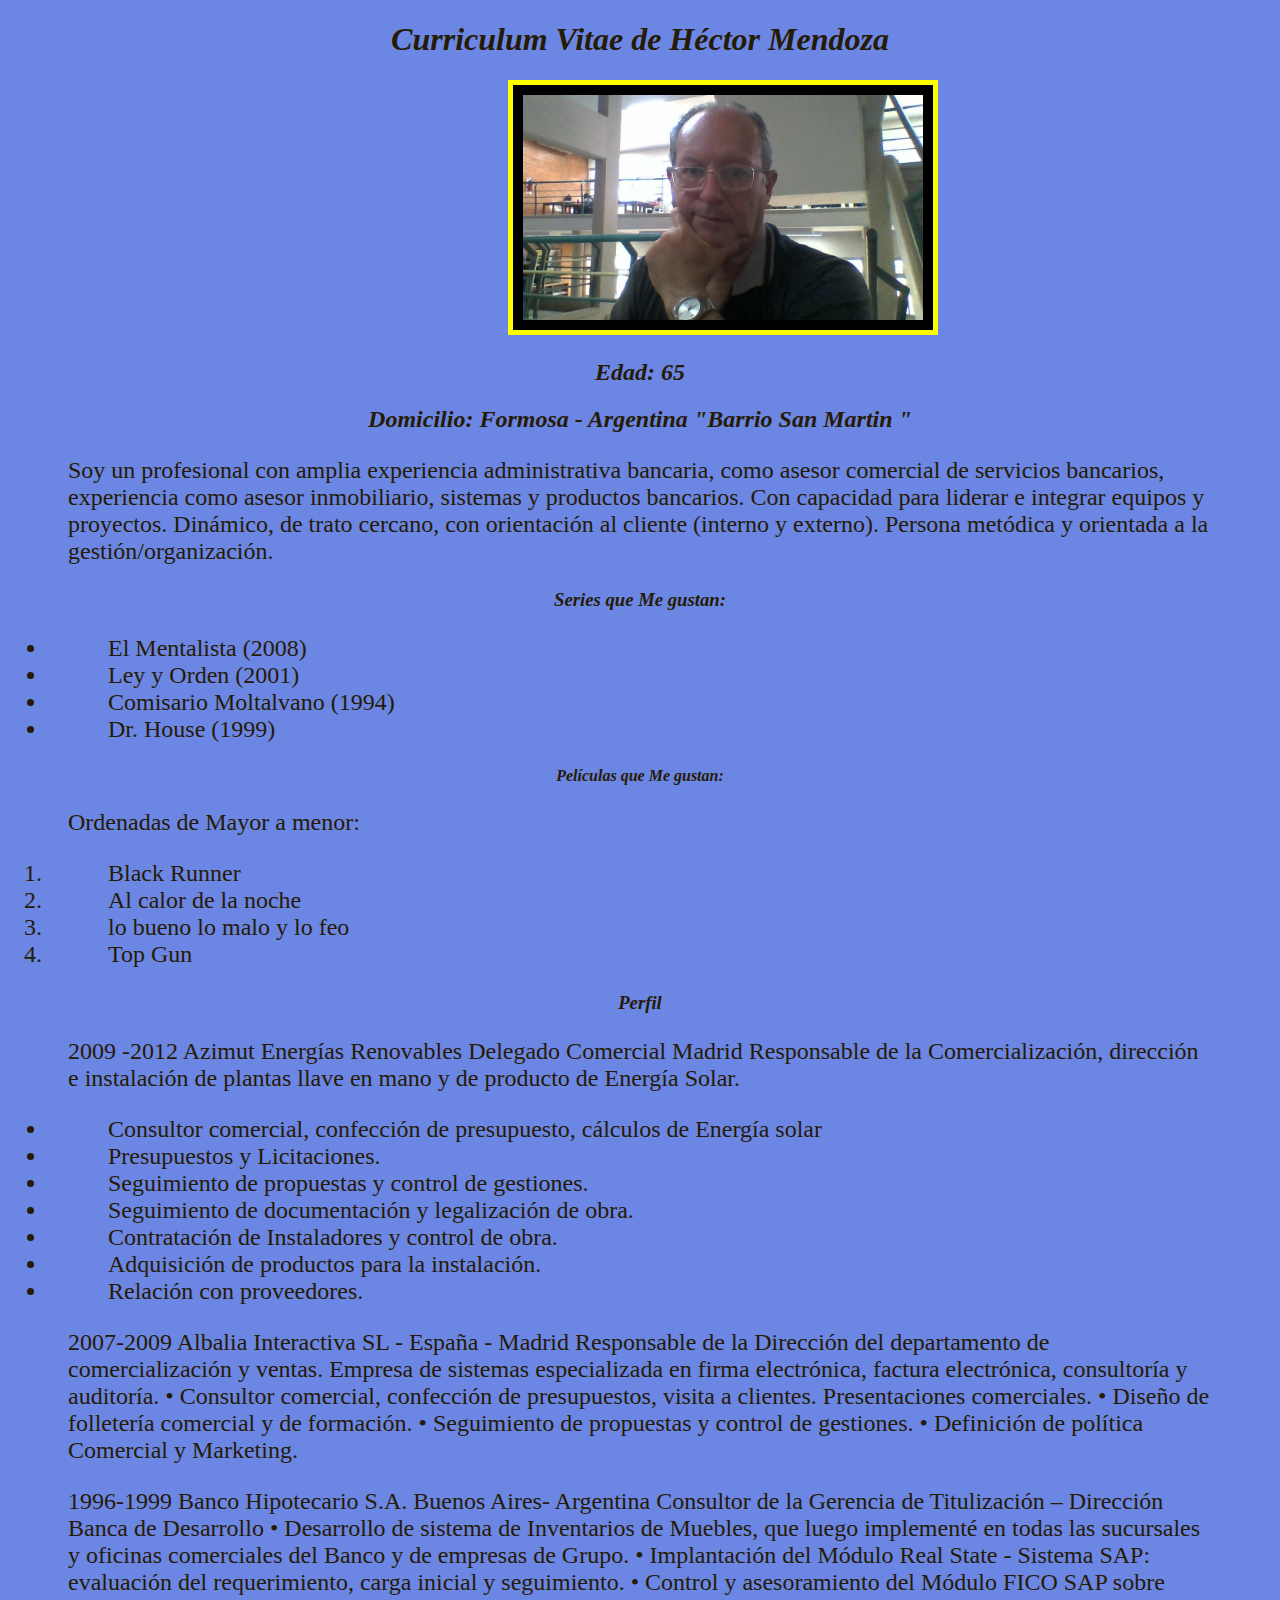
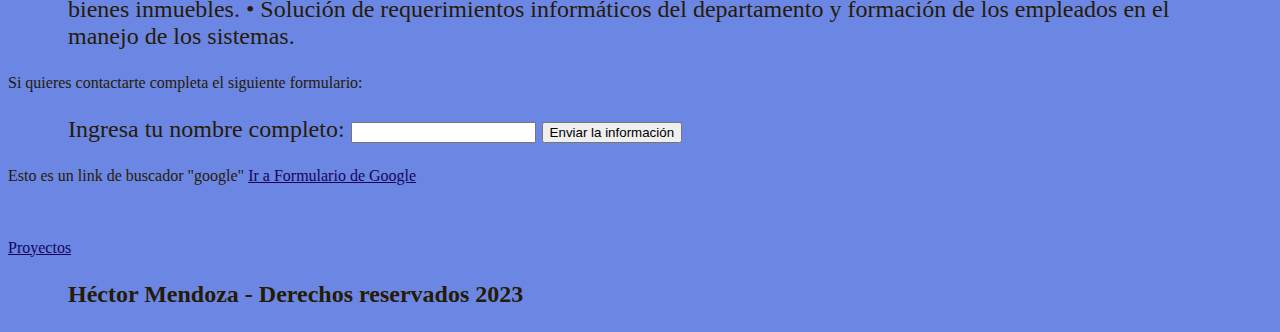
<file: curriculum.html>
<!DOCTYPE html>
<html>
<head>
	<meta charset="utf-8">
	<meta name="viewport" content="width=device-width, initial-scale=1">
	<title>Héctor Mendoza</title>
	<link rel="icon" href="imagenes/fotomia2.jpg">
	<meta name="description" content="curriculum vitae de Héctor Mendoza"/>
	<meta name="keywords" content="desarrollo, paginas web, diseño, programacion"/>
	<link rel="stylesheet" href="style.css">
</head>

<body>
	<header>
		<h1> 
			Curriculum Vitae de Héctor Mendoza
		</h1>
		<div>
			<img src="imagenes/fotomia2.jpg" width="400" alt="Foto de Héctor Mendoza">
		</div>
		
	</header>

		<section class="wrapper">
			<section class="main">
				<article>
					<h2>Edad: 65</h2>
					<h2>Domicilio: Formosa - Argentina "Barrio San Martin "</h2>
					<p>
						Soy un profesional con amplia experiencia administrativa bancaria, 
						como asesor comercial de servicios bancarios, experiencia como asesor 
						inmobiliario, sistemas y productos bancarios. Con capacidad para 
						liderar e integrar equipos y proyectos.
						Dinámico, de trato cercano, con orientación al cliente (interno y
						 externo). Persona metódica y orientada a la gestión/organización.

					</p>
				</article>

				<article>
					<h3>Series que Me gustan:</h3>
					<p>
						<nav>
			
							<!-- esto es una lista desordenada-->
							<ul>
								<li>El Mentalista (2008)</li>
								<li>Ley y Orden (2001)</li>
								<li>Comisario Moltalvano (1994) </li>
								<li>Dr. House (1999)</li>
									
							</ul>
						</nav>
					</p>
					<h4>Películas que Me gustan:</h4>
					<p>
						Ordenadas de Mayor a menor:
						<nav>
			
							<!-- esto es una lista desordenada-->
							<Ol>
								<li>Black Runner</li>
								<li>Al calor de la noche</li>
								<li>lo bueno lo malo y lo feo </li>
								<li>Top Gun</li>
									
							</Ol>
						</nav>
					</p>
				</article>	
			</section>
			<aside>
				<h3>Perfil</h3>
				<p>
					2009 -2012	Azimut Energías Renovables	Delegado Comercial Madrid
					Responsable de la Comercialización, dirección e instalación de plantas 
					llave en mano y de producto de Energía Solar.
				</p>
				<ul>
					<li>Consultor comercial, confección de presupuesto, cálculos de Energía solar</li>
					<li>Presupuestos y Licitaciones.</li>
					<li>Seguimiento de propuestas y control de gestiones.</li>
					<li>Seguimiento de documentación y legalización de obra.</li>
					<li>Contratación de Instaladores y control de obra.</li>
					<li>Adquisición de productos para la instalación.</li>
					<li>Relación con proveedores.</li>
				</ul>
				
				<p>	2007-2009 	Albalia Interactiva SL - España - Madrid
					Responsable de la Dirección del departamento de comercialización y ventas.
					Empresa de sistemas especializada en firma electrónica, factura electrónica, consultoría y auditoría. 
					•	Consultor comercial, confección de presupuestos, visita a clientes. Presentaciones comerciales.
					•	Diseño de folletería comercial y de formación. 
					•	Seguimiento de propuestas y control de gestiones.
					•	Definición de política Comercial y Marketing.
				</p>
					
					<p>	1996-1999	Banco Hipotecario S.A.	Buenos Aires- Argentina
						Consultor de la Gerencia de Titulización – Dirección Banca de Desarrollo
						•	Desarrollo de sistema de Inventarios de Muebles, que luego implementé en todas las sucursales y oficinas comerciales del Banco y de empresas de Grupo. 
						•	Implantación del Módulo Real State - Sistema SAP: evaluación del requerimiento, carga inicial y seguimiento.
						•	Control y asesoramiento del Módulo FICO SAP sobre bienes inmuebles. 
						•	Solución de requerimientos informáticos del departamento y formación de los empleados en el manejo de los sistemas.
					</p>

			</aside>

		</section>
		<footer>
			<div>
				Si quieres contactarte completa el siguiente formulario:

                <p>
                    Ingresa tu nombre completo: <input type="text" name="nombrecompleto">
                    <input type="submit" value="Enviar la información">            
                </p>
				Esto es un link de buscador "google"
				<a href="https://www.google.com.ar/"> Ir a Formulario de Google</a>
				<!-- <br> salta un espacio -->
				<br>
				<br>
				<!--Ir a mis proyectos: -->
				<br>
				<br>
				<a href="index.html"> Proyectos </a>
				
			</div>
			<p> <b>Héctor Mendoza - Derechos reservados 2023</b> </p>

		</footer>
</body>
</html>
</file>
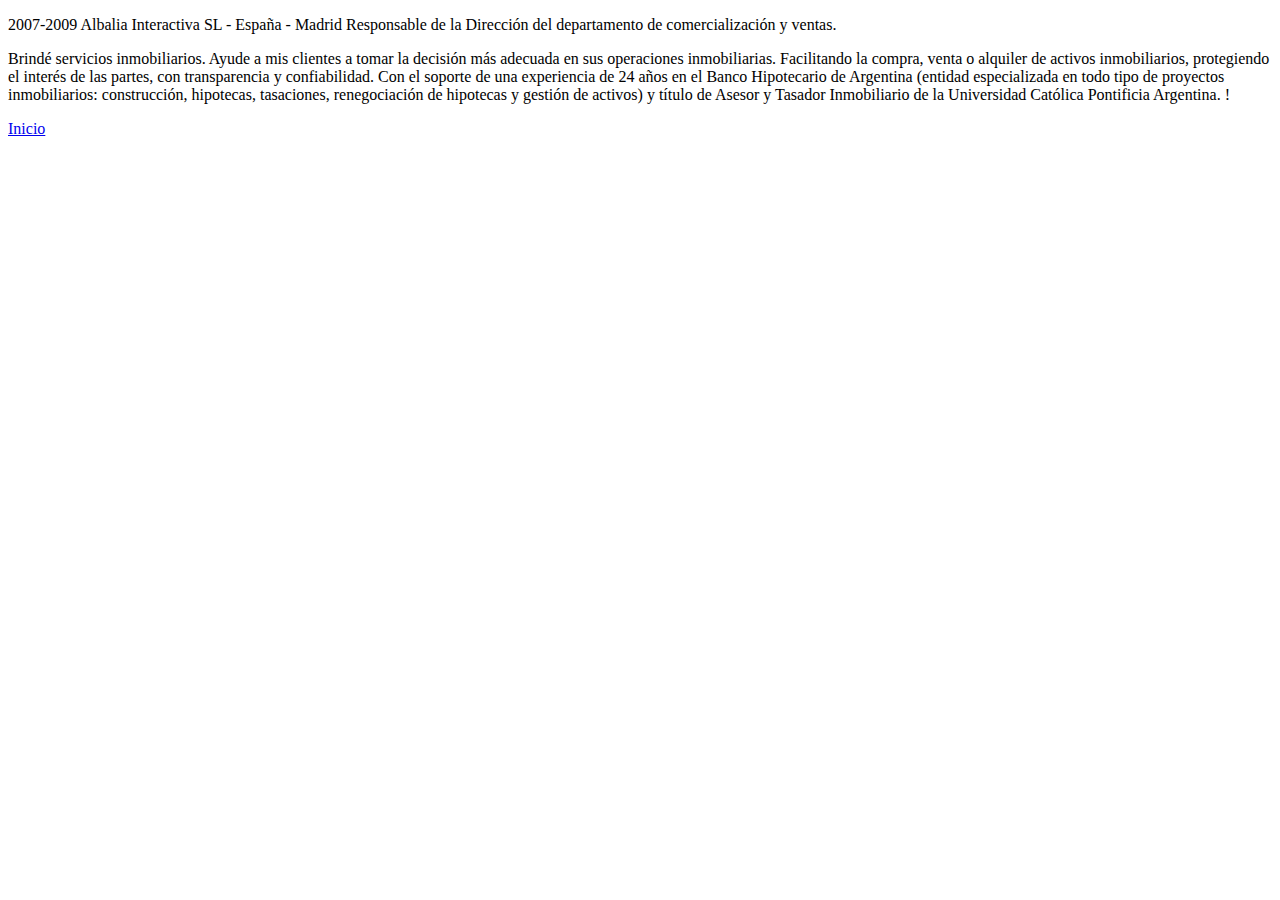
<file: primera.html>
<!DOCTYPE html>
<html lang="en">

<head>
    <meta charset="UTF-8">
    <meta name="viewport" content="width=device-width, initial-scale=1.0">
    <title>Document</title>
</head>

<body>
    <P> 2007-2009 	Albalia Interactiva SL - España - Madrid
        Responsable de la Dirección del departamento de comercialización y ventas.
    </P>    
    <P> Brindé servicios inmobiliarios. Ayude a mis clientes a tomar la decisión más 
        adecuada en sus operaciones inmobiliarias. Facilitando la compra, venta o alquiler
        de activos inmobiliarios, protegiendo el interés de las partes, con transparencia y 
        confiabilidad.

        Con el soporte de una experiencia de 24 años en el Banco Hipotecario de Argentina 
        (entidad especializada en todo tipo de proyectos inmobiliarios: construcción, hipotecas,
        tasaciones, renegociación de hipotecas y gestión de activos) y título de Asesor y Tasador 
        Inmobiliario de la Universidad Católica Pontificia Argentina.
        
        !</P>
        <a href="index.html" target="_blank"> Inicio </a>
</body>

</html>
</file>
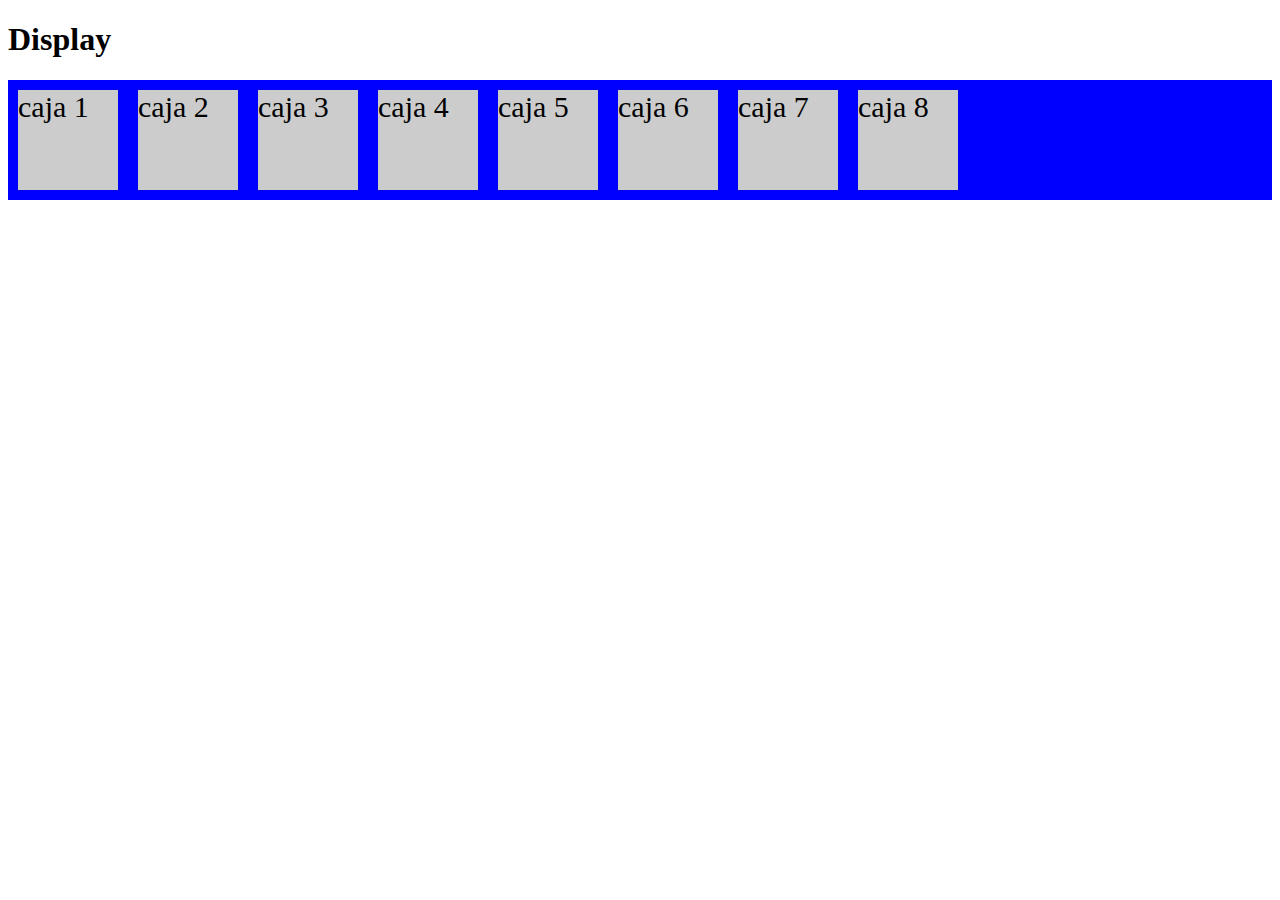
<file: css/flexbox/flexbox/ejemplo01.html>
<!DOCTYPE html>
<html>
<head>
	<meta charset="utf-8">
	<meta http-equiv="X-UA-Compatible" content="IE=edge">
	<title>Display</title>
	<link rel="stylesheet" href="ejemplo01.css">
</head>
<body>
	<h1>Display</h1>
	<div class="contenedor">
		<div class="item">caja 1</div>
		<div class="item">caja 2</div>
		<div class="item">caja 3</div>
		<div class="item">caja 4</div>
		<div class="item">caja 5</div>
		<div class="item">caja 6</div>
		<div class="item">caja 7</div>
		<div class="item">caja 8</div>
	</div>
	
</body>
</html>
</file>
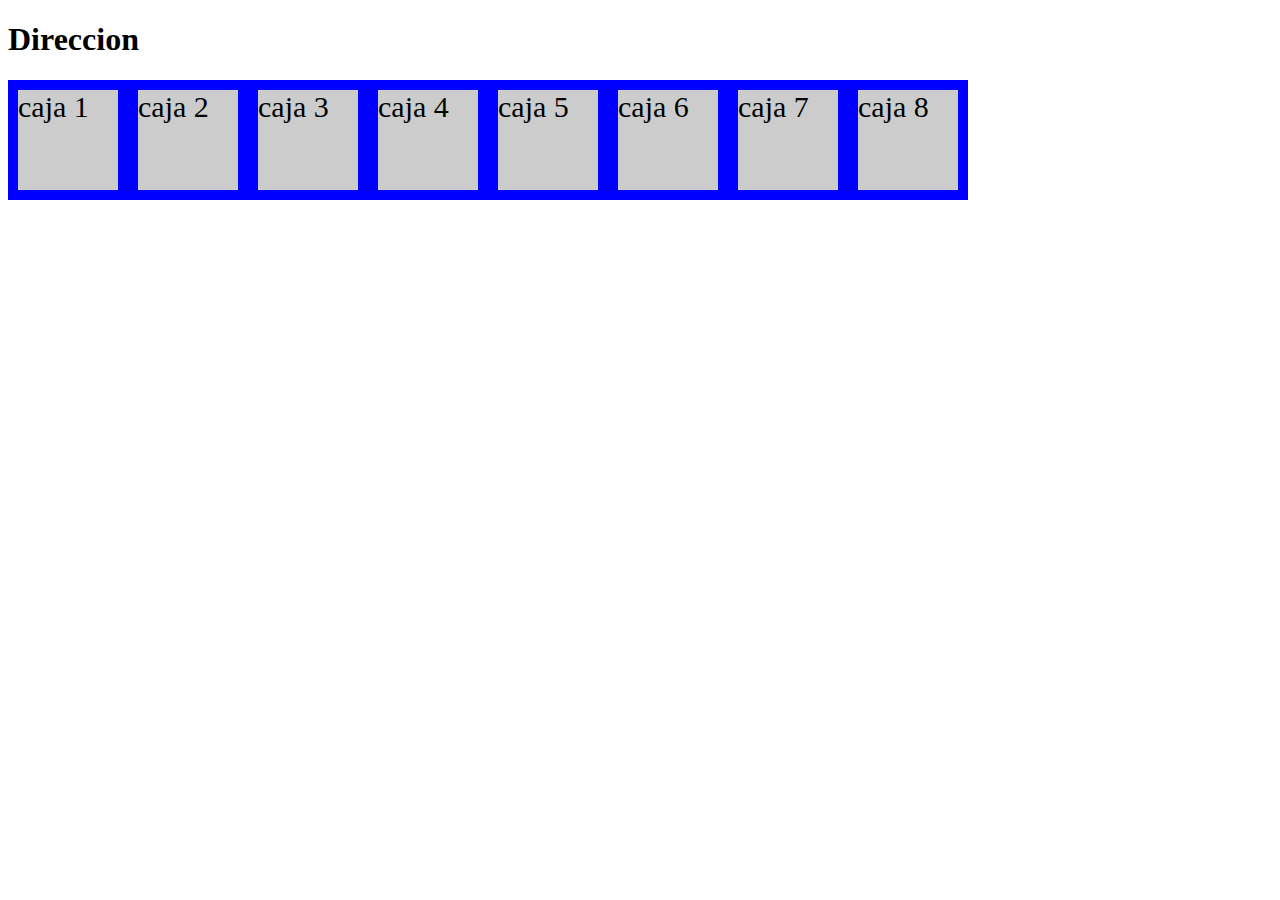
<file: css/flexbox/flexbox/ejemplo02.html>
<!DOCTYPE html>
<html>
<head>
	<meta charset="utf-8">
	<meta http-equiv="X-UA-Compatible" content="IE=edge">
	<title>Direccion en elemntos en unsa sola linea</title>
	<link rel="stylesheet" href="ejemplo02.css">
</head>
<body>
	<h1>Direccion</h1>
	<div class="contenedor">
		<div class="item">caja 1</div>
		<div class="item">caja 2</div>
		<div class="item">caja 3</div>
		<div class="item">caja 4</div>
		<div class="item">caja 5</div>
		<div class="item">caja 6</div>
		<div class="item">caja 7</div>
		<div class="item">caja 8</div>
	</div>
</body>
</html>
</file>
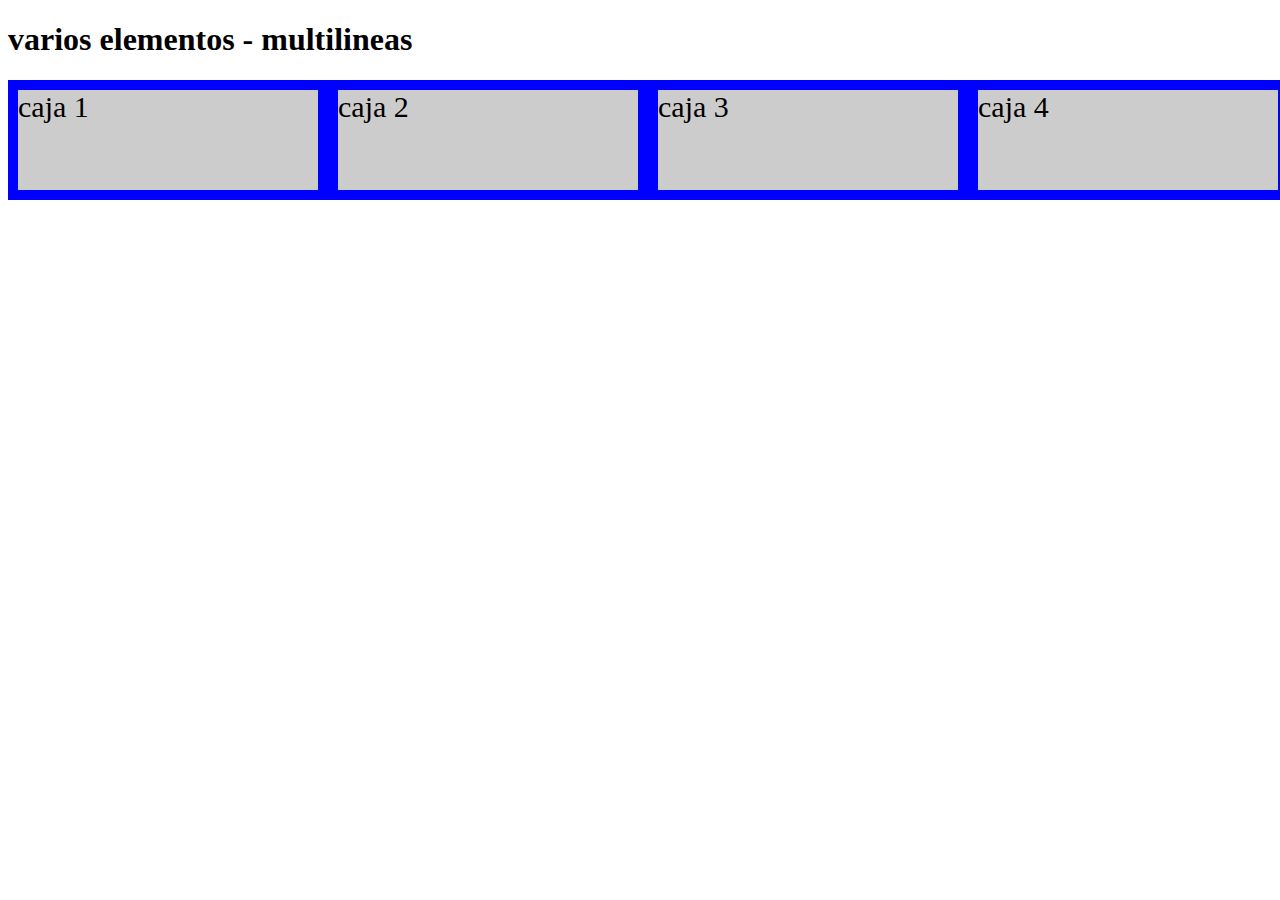
<file: css/flexbox/flexbox/ejemplo03.html>
<!DOCTYPE html>
<html>
<head>
	<meta charset="utf-8">
	<meta http-equiv="X-UA-Compatible" content="IE=edge">
	<title>varios elementos - Multilinea</title>
	<link rel="stylesheet" href="ejemplo03.css">
</head>
<body>
	<h1>varios elementos - multilineas</h1>
	<div class="contenedor">
		<div class="item">caja 1</div>
		<div class="item">caja 2</div>
		<div class="item">caja 3</div>
		<div class="item">caja 4</div>
		<div class="item">caja 5</div>
		<div class="item">caja 6</div>
		<div class="item">caja 7</div>
		<div class="item">caja 8</div>
	</div>
</body>
</html>
</file>
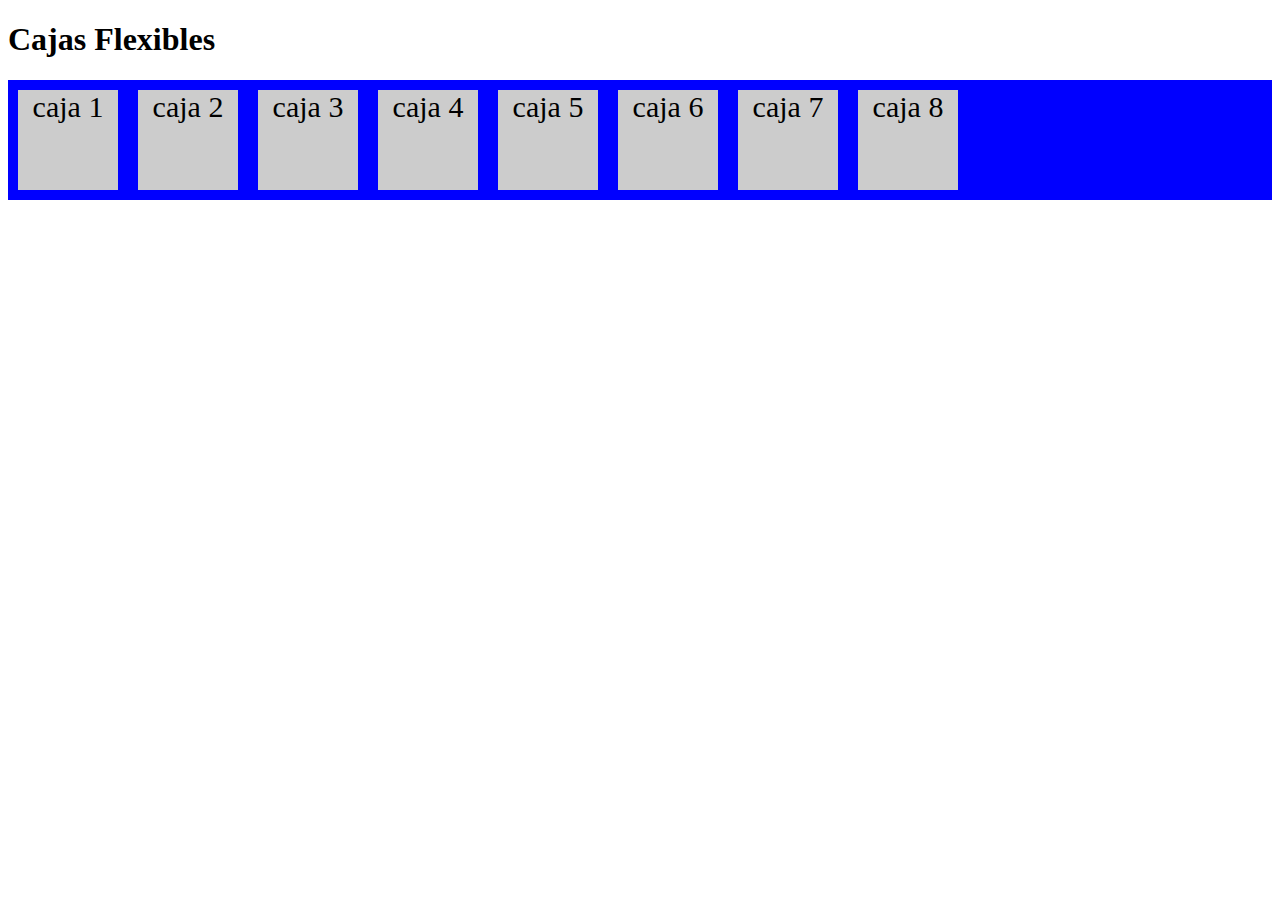
<file: css/flexbox/flexbox/ejemplo04.html>
<!DOCTYPE html>
<html>
<head>
	<meta charset="utf-8">
	<meta http-equiv="X-UA-Compatible" content="IE=edge">
	<title>propiedades de la alineacion - 1 sola linea</title>
	<link rel="stylesheet" href="ejemplo04.css">
</head>
<body>
	<h1>Cajas Flexibles</h1>
	<div class="contenedor">
		<div class="item">caja 1</div>
		<div class="item">caja 2</div>
		<div class="item">caja 3</div>
		<div class="item">caja 4</div>
		<div class="item">caja 5</div>
		<div class="item">caja 6</div>
		<div class="item">caja 7</div>
		<div class="item">caja 8</div>
	</div>
	
</body>
</html>
</file>
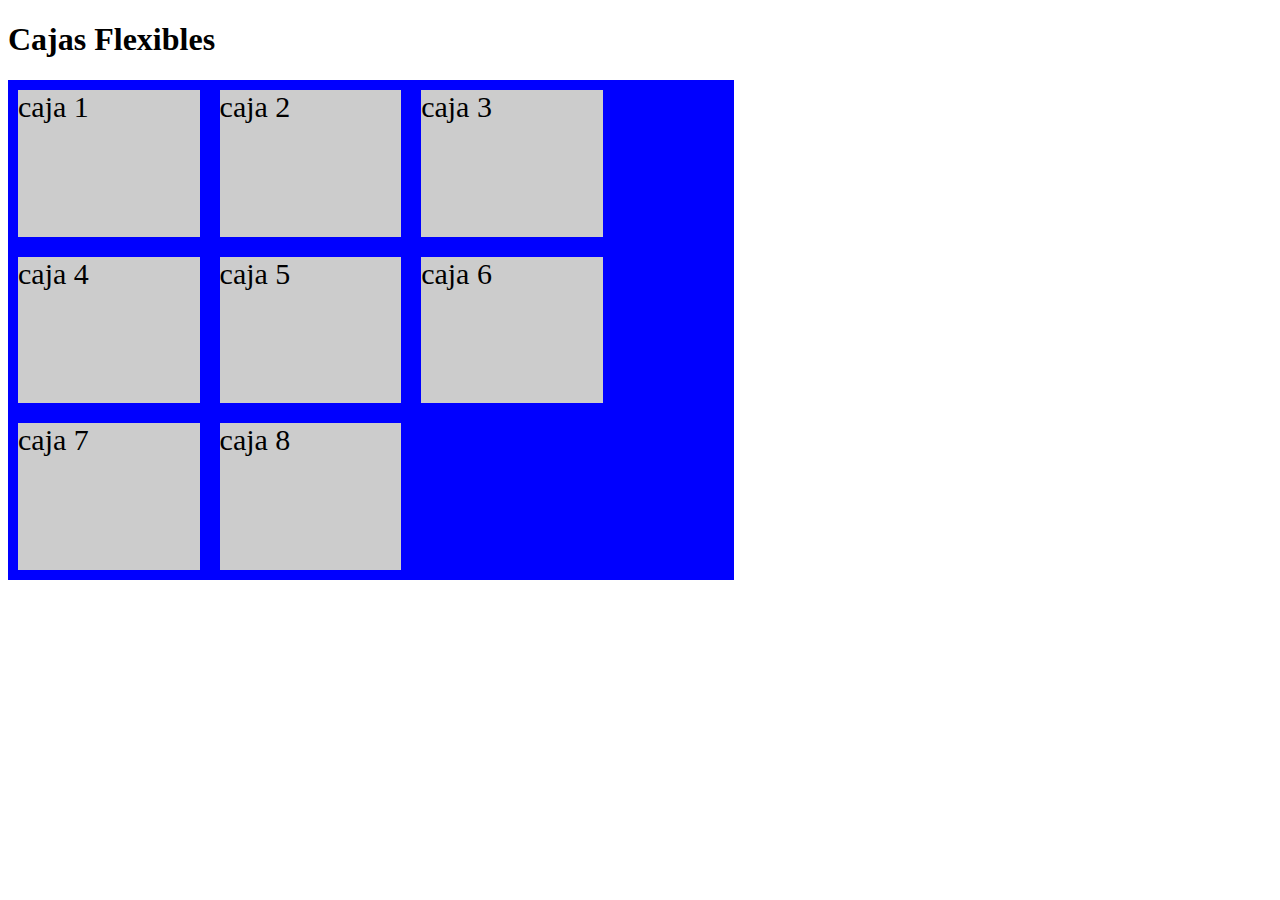
<file: css/flexbox/flexbox/ejemplo05.html>
<!DOCTYPE html>
<html>
<head>
	<meta charset="utf-8">
	<meta http-equiv="X-UA-Compatible" content="IE=edge">
	<title>alineacion - multilinea</title>
	<link rel="stylesheet" href="ejemplo05.css">
</head>
<body>
	<h1>Cajas Flexibles</h1>
	<div class="contenedor">
		<div class="item">caja 1</div>
		<div class="item">caja 2</div>
		<div class="item">caja 3</div>
		<div class="item">caja 4</div>
		<div class="item">caja 5</div>
		<div class="item">caja 6</div>
		<div class="item">caja 7</div>
		<div class="item">caja 8</div>
	</div>
	
</body>
</html>
</file>
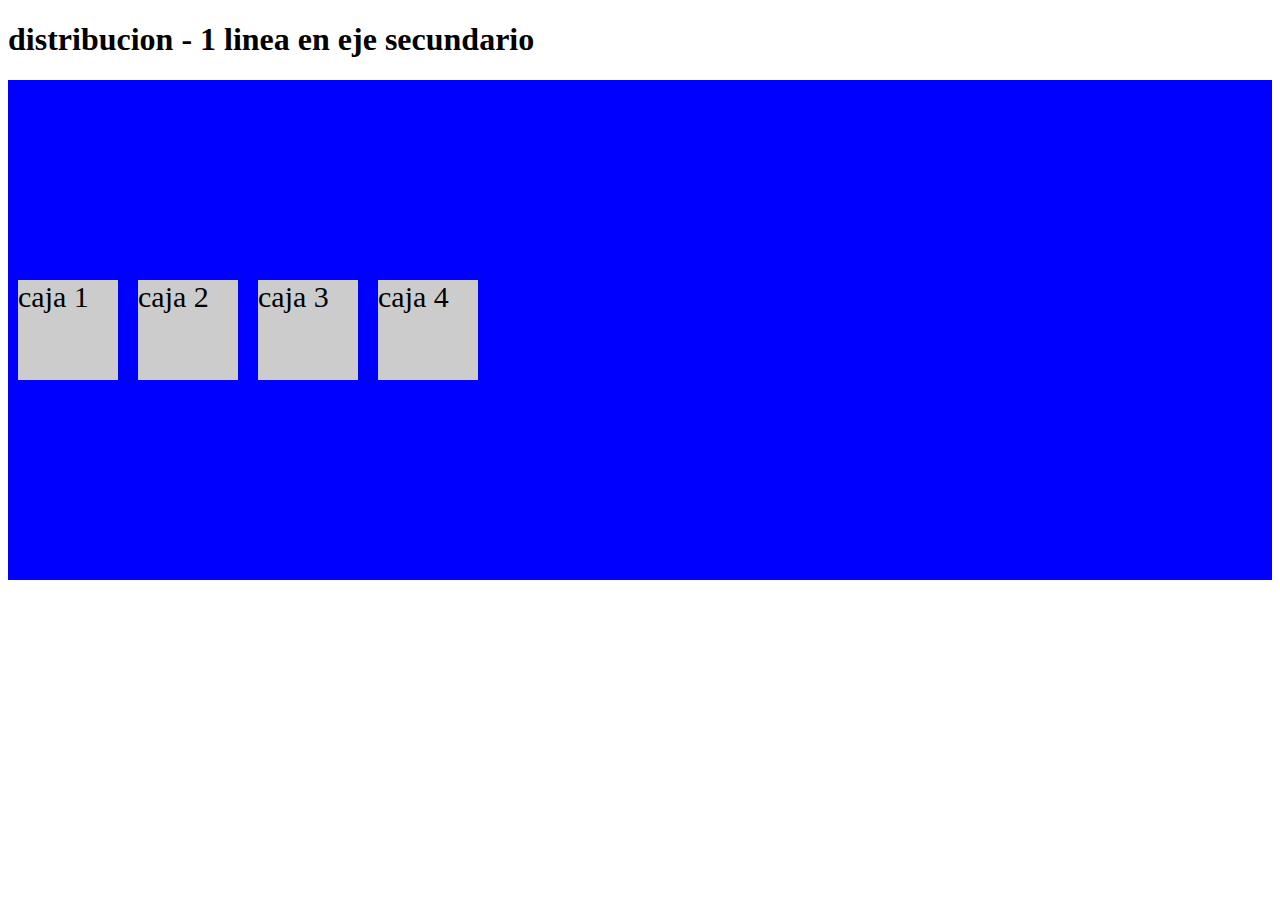
<file: css/flexbox/flexbox/ejemplo06.html>
<!DOCTYPE html>
<html>
<head>
	<meta charset="utf-8">
	<meta http-equiv="X-UA-Compatible" content="IE=edge">
	<title>distribucion - 1 linea en eje secundario</title>
	<link rel="stylesheet" href="ejemplo06.css">
</head>
<body>
	<h1>distribucion - 1 linea en eje secundario</h1>
	<div class="contenedor">
		<div class="item">caja 1</div>
		<div class="item">caja 2</div>
		<div class="item">caja 3</div>
		<div class="item">caja 4</div>
	</div>
</body>
</html>
</file>
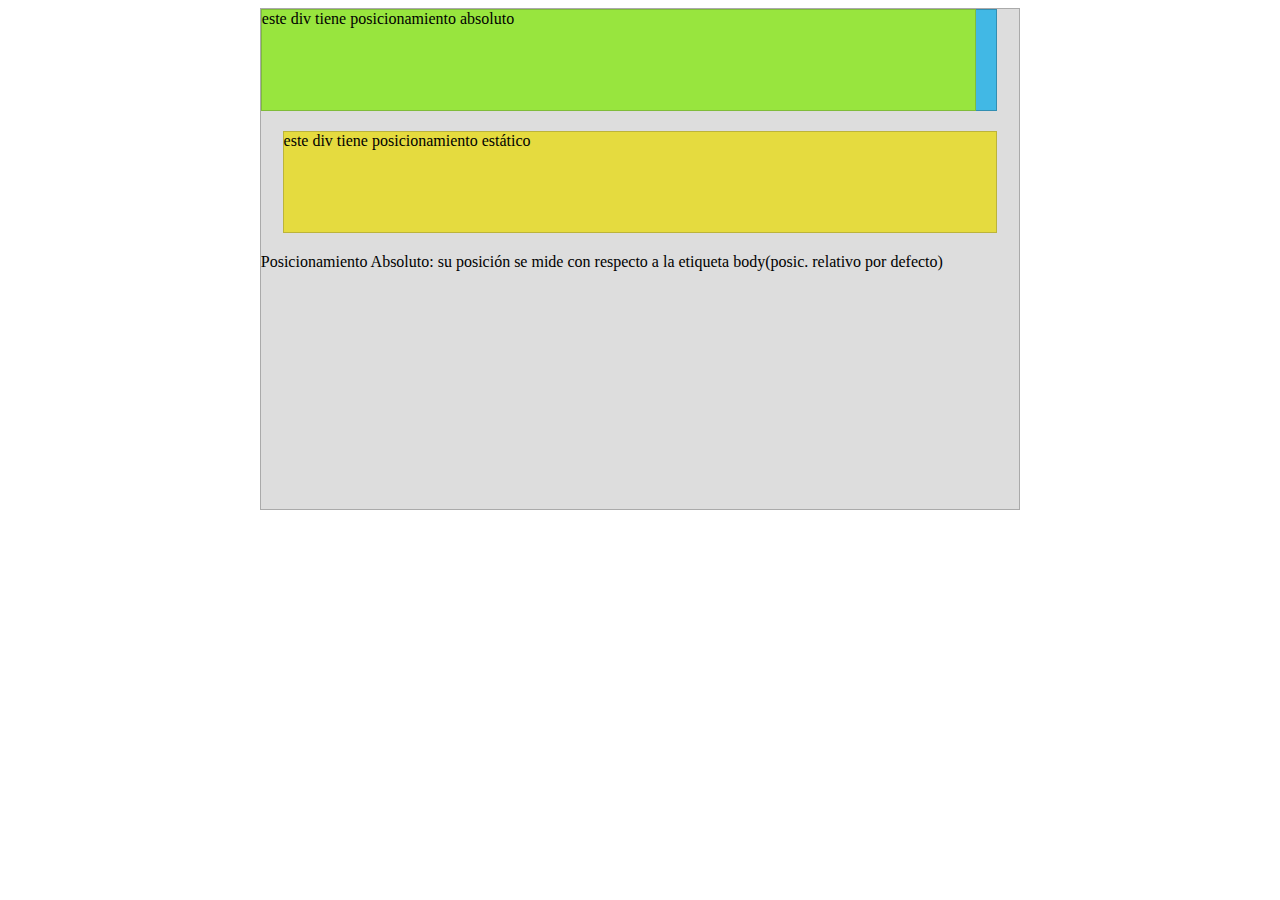
<file: css/posicionamiento/posicionamiento/absoluto.html>
﻿<!DOCTYPE html>
<html>
<head>
	<meta charset="utf-8" />
	<meta http-equiv="X-UA-Compatible" content="IE=edge">
	<title>Posicionamiento Absoluto</title>
	<link rel="stylesheet" href="absoluto.css">
</head>
<body>

	<div id="contenedor">
		<div id="verde">este div tiene posicionamiento absoluto</div>
		<div id="celeste">este div tiene posicionamiento estático</div>
		<div id="amarillo">este div tiene posicionamiento estático</div>

		<p>Posicionamiento Absoluto: su posición se mide con respecto a la etiqueta body(posic. relativo por defecto)</p>
		
	</div>
	
</body>
</html>
</file>
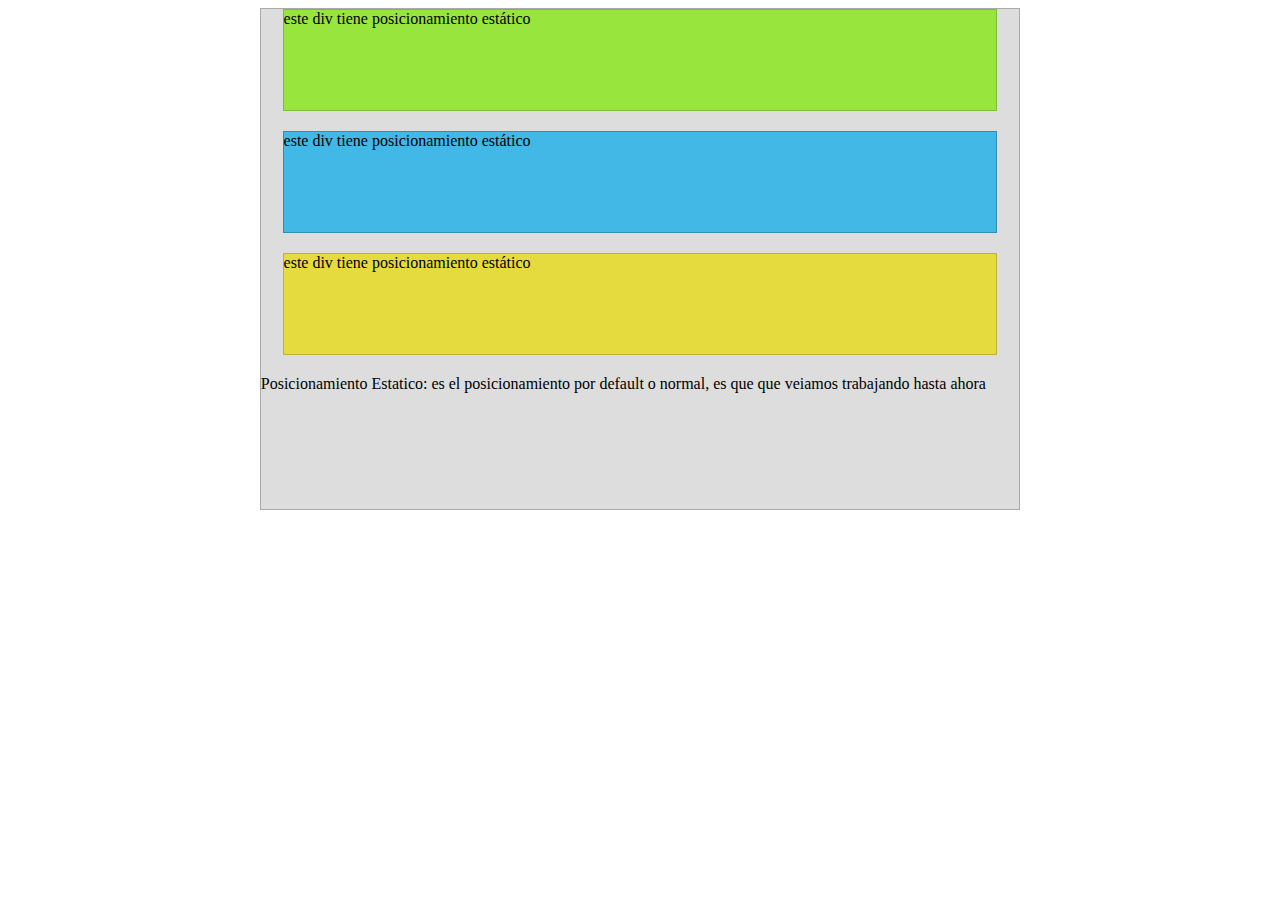
<file: css/posicionamiento/posicionamiento/estatico.html>
﻿<!DOCTYPE html>
<html>
<head>
	<meta charset="utf-8" />
	<meta http-equiv="X-UA-Compatible" content="IE=edge">
	<title>Posicionamiento Estático</title>
	<link rel="stylesheet" href="estatico.css">
</head>
<body>

	<div id="contenedor">
		<div id="verde">este div tiene posicionamiento estático</div>
		<div id="celeste">este div tiene posicionamiento estático</div>
		<div id="amarillo">este div tiene posicionamiento estático</div>

		<p>Posicionamiento Estatico: es el posicionamiento por default o normal, es que que veiamos trabajando hasta ahora</p>
		
	</div>
	
</body>
</html>
</file>
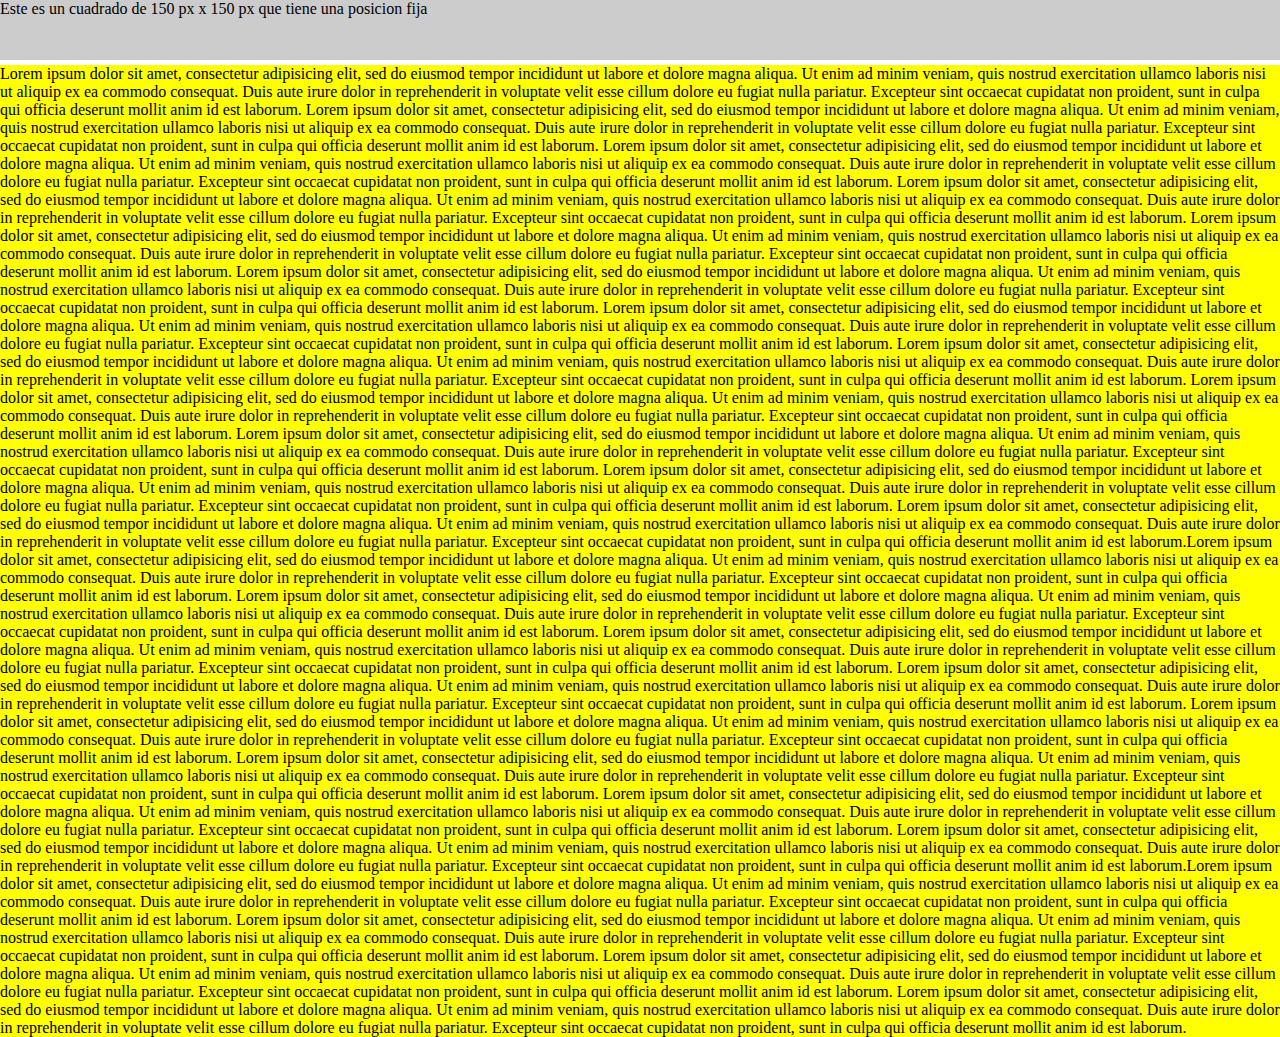
<file: css/posicionamiento/posicionamiento/fijo.html>
<!DOCTYPE html>
<html>
<head>
	<meta charset="utf-8">
	<meta http-equiv="X-UA-Compatible" content="IE=edge">
	<title>Posicionamiento Fijo</title>
	<link rel="stylesheet" href="fijo.css">
</head>
<body>
	<div id="fijo">Este es un cuadrado de 150 px x 150 px que tiene una posicion fija</div>
	<div id="texto">Lorem ipsum dolor sit amet, consectetur adipisicing elit, sed do eiusmod
	tempor incididunt ut labore et dolore magna aliqua. Ut enim ad minim veniam,
	quis nostrud exercitation ullamco laboris nisi ut aliquip ex ea commodo
	consequat. Duis aute irure dolor in reprehenderit in voluptate velit esse
	cillum dolore eu fugiat nulla pariatur. Excepteur sint occaecat cupidatat non
	proident, sunt in culpa qui officia deserunt mollit anim id est laborum.
	Lorem ipsum dolor sit amet, consectetur adipisicing elit, sed do eiusmod
	tempor incididunt ut labore et dolore magna aliqua. Ut enim ad minim veniam,
	quis nostrud exercitation ullamco laboris nisi ut aliquip ex ea commodo
	consequat. Duis aute irure dolor in reprehenderit in voluptate velit esse
	cillum dolore eu fugiat nulla pariatur. Excepteur sint occaecat cupidatat non
	proident, sunt in culpa qui officia deserunt mollit anim id est laborum.
	Lorem ipsum dolor sit amet, consectetur adipisicing elit, sed do eiusmod
	tempor incididunt ut labore et dolore magna aliqua. Ut enim ad minim veniam,
	quis nostrud exercitation ullamco laboris nisi ut aliquip ex ea commodo
	consequat. Duis aute irure dolor in reprehenderit in voluptate velit esse
	cillum dolore eu fugiat nulla pariatur. Excepteur sint occaecat cupidatat non
	proident, sunt in culpa qui officia deserunt mollit anim id est laborum.
	Lorem ipsum dolor sit amet, consectetur adipisicing elit, sed do eiusmod
	tempor incididunt ut labore et dolore magna aliqua. Ut enim ad minim veniam,
	quis nostrud exercitation ullamco laboris nisi ut aliquip ex ea commodo
	consequat. Duis aute irure dolor in reprehenderit in voluptate velit esse
	cillum dolore eu fugiat nulla pariatur. Excepteur sint occaecat cupidatat non
	proident, sunt in culpa qui officia deserunt mollit anim id est laborum.
	Lorem ipsum dolor sit amet, consectetur adipisicing elit, sed do eiusmod
	tempor incididunt ut labore et dolore magna aliqua. Ut enim ad minim veniam,
	quis nostrud exercitation ullamco laboris nisi ut aliquip ex ea commodo
	consequat. Duis aute irure dolor in reprehenderit in voluptate velit esse
	cillum dolore eu fugiat nulla pariatur. Excepteur sint occaecat cupidatat non
	proident, sunt in culpa qui officia deserunt mollit anim id est laborum.
	Lorem ipsum dolor sit amet, consectetur adipisicing elit, sed do eiusmod
	tempor incididunt ut labore et dolore magna aliqua. Ut enim ad minim veniam,
	quis nostrud exercitation ullamco laboris nisi ut aliquip ex ea commodo
	consequat. Duis aute irure dolor in reprehenderit in voluptate velit esse
	cillum dolore eu fugiat nulla pariatur. Excepteur sint occaecat cupidatat non
	proident, sunt in culpa qui officia deserunt mollit anim id est laborum.
	Lorem ipsum dolor sit amet, consectetur adipisicing elit, sed do eiusmod
	tempor incididunt ut labore et dolore magna aliqua. Ut enim ad minim veniam,
	quis nostrud exercitation ullamco laboris nisi ut aliquip ex ea commodo
	consequat. Duis aute irure dolor in reprehenderit in voluptate velit esse
	cillum dolore eu fugiat nulla pariatur. Excepteur sint occaecat cupidatat non
	proident, sunt in culpa qui officia deserunt mollit anim id est laborum.
	Lorem ipsum dolor sit amet, consectetur adipisicing elit, sed do eiusmod
	tempor incididunt ut labore et dolore magna aliqua. Ut enim ad minim veniam,
	quis nostrud exercitation ullamco laboris nisi ut aliquip ex ea commodo
	consequat. Duis aute irure dolor in reprehenderit in voluptate velit esse
	cillum dolore eu fugiat nulla pariatur. Excepteur sint occaecat cupidatat non
	proident, sunt in culpa qui officia deserunt mollit anim id est laborum.
	Lorem ipsum dolor sit amet, consectetur adipisicing elit, sed do eiusmod
	tempor incididunt ut labore et dolore magna aliqua. Ut enim ad minim veniam,
	quis nostrud exercitation ullamco laboris nisi ut aliquip ex ea commodo
	consequat. Duis aute irure dolor in reprehenderit in voluptate velit esse
	cillum dolore eu fugiat nulla pariatur. Excepteur sint occaecat cupidatat non
	proident, sunt in culpa qui officia deserunt mollit anim id est laborum.
	Lorem ipsum dolor sit amet, consectetur adipisicing elit, sed do eiusmod
	tempor incididunt ut labore et dolore magna aliqua. Ut enim ad minim veniam,
	quis nostrud exercitation ullamco laboris nisi ut aliquip ex ea commodo
	consequat. Duis aute irure dolor in reprehenderit in voluptate velit esse
	cillum dolore eu fugiat nulla pariatur. Excepteur sint occaecat cupidatat non
	proident, sunt in culpa qui officia deserunt mollit anim id est laborum.
	Lorem ipsum dolor sit amet, consectetur adipisicing elit, sed do eiusmod
	tempor incididunt ut labore et dolore magna aliqua. Ut enim ad minim veniam,
	quis nostrud exercitation ullamco laboris nisi ut aliquip ex ea commodo
	consequat. Duis aute irure dolor in reprehenderit in voluptate velit esse
	cillum dolore eu fugiat nulla pariatur. Excepteur sint occaecat cupidatat non
	proident, sunt in culpa qui officia deserunt mollit anim id est laborum.
	Lorem ipsum dolor sit amet, consectetur adipisicing elit, sed do eiusmod
	tempor incididunt ut labore et dolore magna aliqua. Ut enim ad minim veniam,
	quis nostrud exercitation ullamco laboris nisi ut aliquip ex ea commodo
	consequat. Duis aute irure dolor in reprehenderit in voluptate velit esse
	cillum dolore eu fugiat nulla pariatur. Excepteur sint occaecat cupidatat non
	proident, sunt in culpa qui officia deserunt mollit anim id est laborum.Lorem ipsum dolor sit amet, consectetur adipisicing elit, sed do eiusmod
	tempor incididunt ut labore et dolore magna aliqua. Ut enim ad minim veniam,
	quis nostrud exercitation ullamco laboris nisi ut aliquip ex ea commodo
	consequat. Duis aute irure dolor in reprehenderit in voluptate velit esse
	cillum dolore eu fugiat nulla pariatur. Excepteur sint occaecat cupidatat non
	proident, sunt in culpa qui officia deserunt mollit anim id est laborum.
	Lorem ipsum dolor sit amet, consectetur adipisicing elit, sed do eiusmod
	tempor incididunt ut labore et dolore magna aliqua. Ut enim ad minim veniam,
	quis nostrud exercitation ullamco laboris nisi ut aliquip ex ea commodo
	consequat. Duis aute irure dolor in reprehenderit in voluptate velit esse
	cillum dolore eu fugiat nulla pariatur. Excepteur sint occaecat cupidatat non
	proident, sunt in culpa qui officia deserunt mollit anim id est laborum.
	Lorem ipsum dolor sit amet, consectetur adipisicing elit, sed do eiusmod
	tempor incididunt ut labore et dolore magna aliqua. Ut enim ad minim veniam,
	quis nostrud exercitation ullamco laboris nisi ut aliquip ex ea commodo
	consequat. Duis aute irure dolor in reprehenderit in voluptate velit esse
	cillum dolore eu fugiat nulla pariatur. Excepteur sint occaecat cupidatat non
	proident, sunt in culpa qui officia deserunt mollit anim id est laborum.
	Lorem ipsum dolor sit amet, consectetur adipisicing elit, sed do eiusmod
	tempor incididunt ut labore et dolore magna aliqua. Ut enim ad minim veniam,
	quis nostrud exercitation ullamco laboris nisi ut aliquip ex ea commodo
	consequat. Duis aute irure dolor in reprehenderit in voluptate velit esse
	cillum dolore eu fugiat nulla pariatur. Excepteur sint occaecat cupidatat non
	proident, sunt in culpa qui officia deserunt mollit anim id est laborum.
	Lorem ipsum dolor sit amet, consectetur adipisicing elit, sed do eiusmod
	tempor incididunt ut labore et dolore magna aliqua. Ut enim ad minim veniam,
	quis nostrud exercitation ullamco laboris nisi ut aliquip ex ea commodo
	consequat. Duis aute irure dolor in reprehenderit in voluptate velit esse
	cillum dolore eu fugiat nulla pariatur. Excepteur sint occaecat cupidatat non
	proident, sunt in culpa qui officia deserunt mollit anim id est laborum.
	Lorem ipsum dolor sit amet, consectetur adipisicing elit, sed do eiusmod
	tempor incididunt ut labore et dolore magna aliqua. Ut enim ad minim veniam,
	quis nostrud exercitation ullamco laboris nisi ut aliquip ex ea commodo
	consequat. Duis aute irure dolor in reprehenderit in voluptate velit esse
	cillum dolore eu fugiat nulla pariatur. Excepteur sint occaecat cupidatat non
	proident, sunt in culpa qui officia deserunt mollit anim id est laborum.
	Lorem ipsum dolor sit amet, consectetur adipisicing elit, sed do eiusmod
	tempor incididunt ut labore et dolore magna aliqua. Ut enim ad minim veniam,
	quis nostrud exercitation ullamco laboris nisi ut aliquip ex ea commodo
	consequat. Duis aute irure dolor in reprehenderit in voluptate velit esse
	cillum dolore eu fugiat nulla pariatur. Excepteur sint occaecat cupidatat non
	proident, sunt in culpa qui officia deserunt mollit anim id est laborum.
	Lorem ipsum dolor sit amet, consectetur adipisicing elit, sed do eiusmod
	tempor incididunt ut labore et dolore magna aliqua. Ut enim ad minim veniam,
	quis nostrud exercitation ullamco laboris nisi ut aliquip ex ea commodo
	consequat. Duis aute irure dolor in reprehenderit in voluptate velit esse
	cillum dolore eu fugiat nulla pariatur. Excepteur sint occaecat cupidatat non
	proident, sunt in culpa qui officia deserunt mollit anim id est laborum.Lorem ipsum dolor sit amet, consectetur adipisicing elit, sed do eiusmod
	tempor incididunt ut labore et dolore magna aliqua. Ut enim ad minim veniam,
	quis nostrud exercitation ullamco laboris nisi ut aliquip ex ea commodo
	consequat. Duis aute irure dolor in reprehenderit in voluptate velit esse
	cillum dolore eu fugiat nulla pariatur. Excepteur sint occaecat cupidatat non
	proident, sunt in culpa qui officia deserunt mollit anim id est laborum.
	Lorem ipsum dolor sit amet, consectetur adipisicing elit, sed do eiusmod
	tempor incididunt ut labore et dolore magna aliqua. Ut enim ad minim veniam,
	quis nostrud exercitation ullamco laboris nisi ut aliquip ex ea commodo
	consequat. Duis aute irure dolor in reprehenderit in voluptate velit esse
	cillum dolore eu fugiat nulla pariatur. Excepteur sint occaecat cupidatat non
	proident, sunt in culpa qui officia deserunt mollit anim id est laborum.
	Lorem ipsum dolor sit amet, consectetur adipisicing elit, sed do eiusmod
	tempor incididunt ut labore et dolore magna aliqua. Ut enim ad minim veniam,
	quis nostrud exercitation ullamco laboris nisi ut aliquip ex ea commodo
	consequat. Duis aute irure dolor in reprehenderit in voluptate velit esse
	cillum dolore eu fugiat nulla pariatur. Excepteur sint occaecat cupidatat non
	proident, sunt in culpa qui officia deserunt mollit anim id est laborum.
	Lorem ipsum dolor sit amet, consectetur adipisicing elit, sed do eiusmod
	tempor incididunt ut labore et dolore magna aliqua. Ut enim ad minim veniam,
	quis nostrud exercitation ullamco laboris nisi ut aliquip ex ea commodo
	consequat. Duis aute irure dolor in reprehenderit in voluptate velit esse
	cillum dolore eu fugiat nulla pariatur. Excepteur sint occaecat cupidatat non
	proident, sunt in culpa qui officia deserunt mollit anim id est laborum.
	</div>
</body>
</html>
</file>
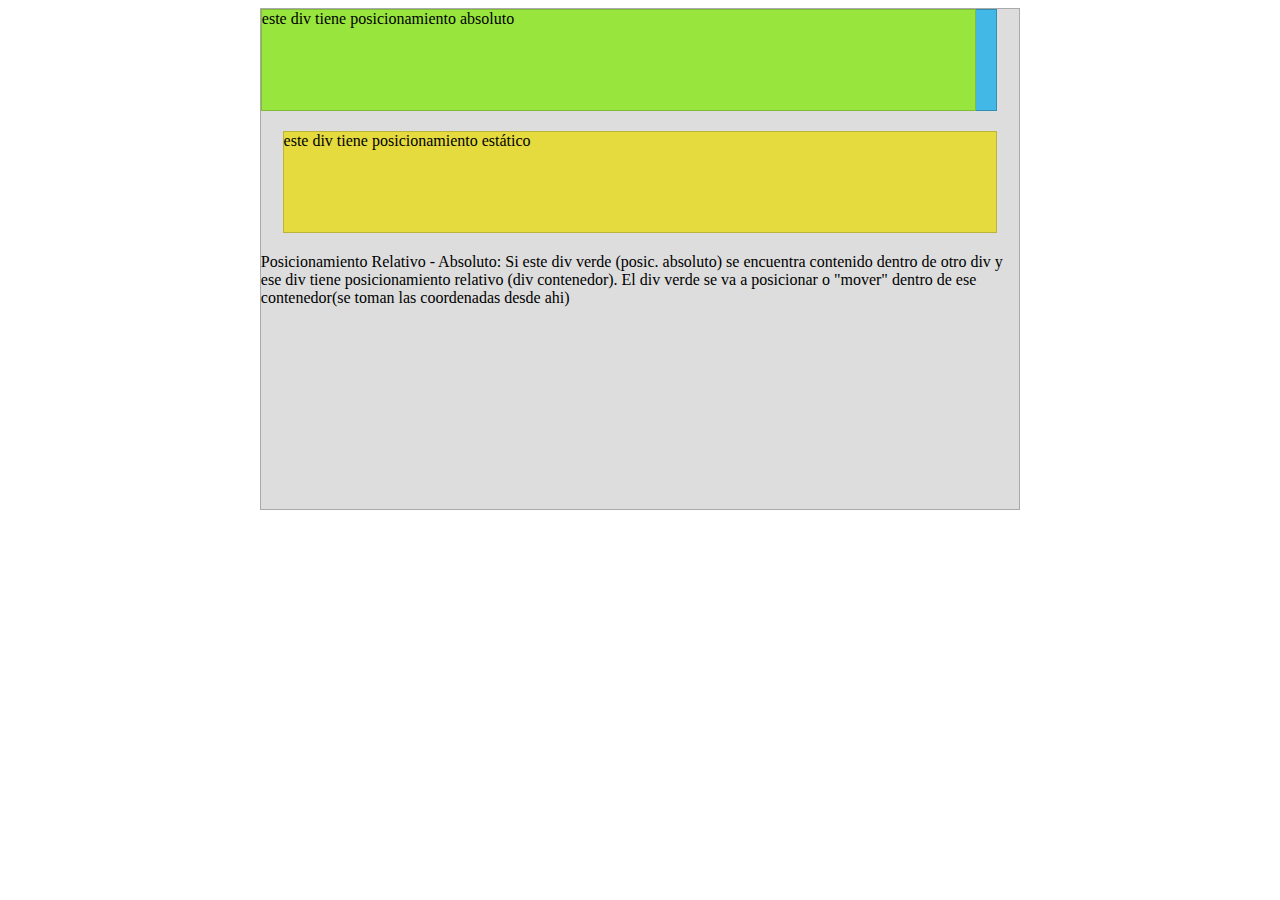
<file: css/posicionamiento/posicionamiento/relativo-absoluto.html>
﻿<!DOCTYPE html>
<html>
<head>
	<meta charset="utf-8" />
	<meta http-equiv="X-UA-Compatible" content="IE=edge">
	<title>Posicionamiento Relativo - Absoluto</title>
	<link rel="stylesheet" href="relativo-absoluto.css">
</head>
<body>

	<div id="contenedor">
		<div id="verde">este div tiene posicionamiento absoluto</div>
		<div id="celeste">este div tiene posicionamiento estático</div>
		<div id="amarillo">este div tiene posicionamiento estático</div>

		<p>Posicionamiento Relativo - Absoluto: Si este div verde (posic. absoluto) se encuentra contenido dentro de otro div y ese div tiene posicionamiento relativo (div contenedor). El div verde se va a posicionar o "mover" dentro de ese contenedor(se toman las coordenadas desde ahi) </p>
		
	</div>
	
</body>
</html>
</file>
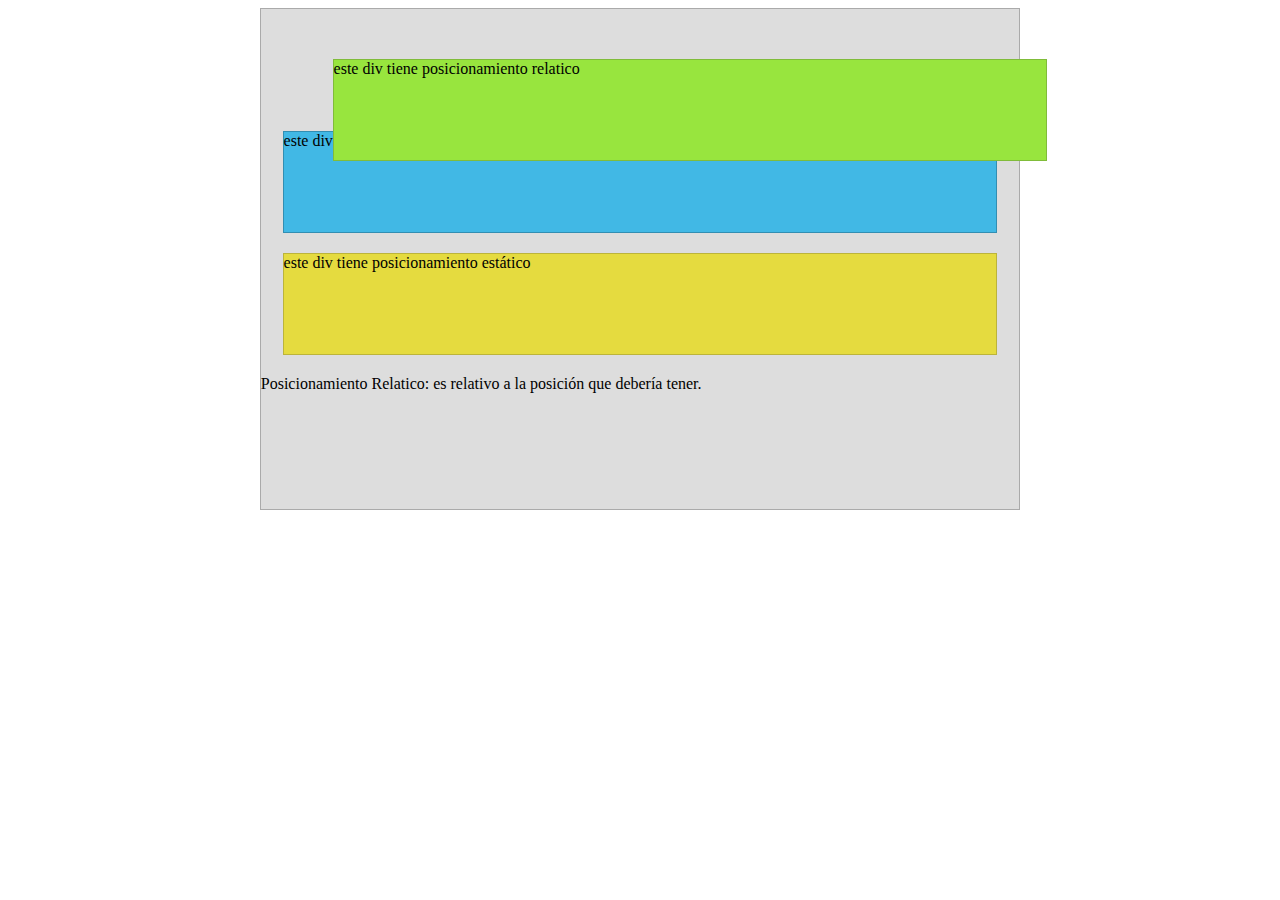
<file: css/posicionamiento/posicionamiento/relativo.html>
﻿<!DOCTYPE html>
<html>
<head>
	<meta charset="utf-8" />
	<meta http-equiv="X-UA-Compatible" content="IE=edge">
	<title>Posicionamiento Relativo</title>
	<link rel="stylesheet" href="relativo.css">
</head>
<body>

	<div id="contenedor">
		<div id="verde">este div tiene posicionamiento relatico</div>
		<div id="celeste">este div tiene posicionamiento estático</div>
		<div id="amarillo">este div tiene posicionamiento estático</div>

		<p>Posicionamiento Relatico: es relativo a la posición que debería tener.</p>
		
	</div>
	
</body>
</html>
</file>
<file: style.css>
body{
    background-color: rgb(108, 134, 227);
    color: rgb(37, 27, 6);
}
a{
    color: rgb(21, 4, 94);
}

a:hover{
    color: rgb(61, 107, 15);
}
a:visited{/* un  comentario */

}
img{
    margin: 0px 500px 0px  500px;
    padding: 10px;
    background-color: black;
    border: 5px solid rgb(255, 255, 0);
}
h1, h2, h3,h4,h5,h6{
    font-style: italic;
    text-align: center;
}

p,li{
    padding: 0px 60px;
    font-size: 24px;
}
.caja{
    background-color: chocolate;
}
#caja{
    background-color: coral;
}
</file>
<file: css/flexbox/flexbox/ejemplo01.css>
.contenedor{
	background-color: blue;
	/* display: inline-flex; */
	display: flex;
}

.item{
	background-color: #ccc;
	width: 100px;
	height: 100px;
	margin: 10px;
	font-size: 30px;
}
</file>
<file: css/flexbox/flexbox/ejemplo02.css>
.contenedor{
	background-color: blue;
	display: inline-flex;
	flex-direction: row;
	/*flex-direction: row-reverse; */
	/*flex-direction: column;*/
	/*flex-direction: column-reverse;*/

}

.item{
	background-color: #ccc;
	width: 100px;
	height: 100px;
	margin: 10px;
	font-size: 30px;
		}
</file>
<file: css/flexbox/flexbox/ejemplo03.css>
.contenedor{
	background-color: blue;
	display: inline-flex;
	 flex-wrap: nowrap; 
	/*flex-wrap: wrap;*/ 
	/* flex-wrap: wrap-reverse;*/ 
}

.item{
	background-color: #ccc;
	width: 300px;
	height: 100px;
	margin: 10px;
	font-size: 30px;
}
</file>
<file: css/flexbox/flexbox/ejemplo04.css>
.contenedor{
	background-color: blue;
	display: flex;
	/*justify-content: flex-start;*/
	/*justify-content: flex-end;*/
	/*justify-content: center;*/
	/* justify-content: space-between; */
	/* justify-content: space-around; */
	/* justify-content: space-evenly; */
}

.item{
	background-color: #ccc;
	width: 100px;
	height: 100px;
	text-align: center;
	font-size: 30px;
    margin:10px;
}
</file>
<file: css/flexbox/flexbox/ejemplo05.css>
.contenedor{
	background-color: blue;
	height: 500px;
	display: inline-flex;
	flex-wrap: wrap;
	/*align-content: flex-start;*/
	/*align-content: flex-end;*/
	/*align-content: center;*/
	/*align-content: stretch;*/
	/*align-content: space-around;*/
	/*align-content: space-between;*/
}

.item{
	background-color: #ccc;
	width: 25%;
	margin: 10px;
	font-size: 30px;
}
</file>
<file: css/flexbox/flexbox/ejemplo06.css>
.contenedor{
	height: 500px;
	background-color: blue;
	display: flex;
	align-items: flex-start;
	/* align-items: flex-end; */
	align-items: center;
	/* align-items: stretch; */
	/* align-items: baseline; */
}


.item{
	background-color: #ccc;
	margin:10px;
	font-size: 30px;
	width: 100px;
	height: 100px;
	
}
</file>
<file: css/posicionamiento/posicionamiento/absoluto.css>
#contenedor{
	border:1px solid #aaa;
	background-color: #dddddd;
	margin:0 auto;
	width: 60%;
	height: 500px;
	position: relative;
	}

#verde{
	position:absolute;
	top: 0px;
	left: 0px;
	margin:0 auto;
	height:20%;
	width:94%;
	border:1px solid #80BC3A;
	margin-bottom:20px;
	background-color: #98E53E;
}

#celeste{
	margin:0 auto;
	height:20%;
	width:94%;
	border:1px solid #328EB2;
	margin-bottom:20px;
	background-color: #41B8E5;
}

#amarillo{
	margin:0 auto;
	height:20%;
	width:94%;
	border:1px solid #BCB43A;
	margin-bottom:20px;
	background-color: #E5DB3F;
}
</file>
<file: css/posicionamiento/posicionamiento/estatico.css>
#contenedor{
	border:1px solid #aaa;
	background-color: #dddddd;
	/* position: static; */
	margin:0 auto;
	width: 60%;
	height: 500px;
	}

#verde{
	/* position:static; */
	margin:0 auto;
	height:20%;
	width:94%;
	border:1px solid #80BC3A;
	margin-bottom:20px;
	background-color: #98E53E;
}

#celeste{
	/* position:static; */
	margin:0 auto;
	height:20%;
	width:94%;
	border:1px solid #328EB2;
	margin-bottom:20px;
	background-color: #41B8E5;
}

#amarillo{
	/* position:static; */
	margin:0 auto;
	height:20%;
	width:94%;
	border:1px solid #BCB43A;
	margin-bottom:20px;
	background-color: #E5DB3F;
}
</file>
<file: css/posicionamiento/posicionamiento/fijo.css>
body{
	margin:0px;
}

#texto {
	
	background:yellow;
	margin-top:65px;
      }


#fijo {
	position: fixed;
	top: 0px;
	background-color: #CCCCCC;
	height:60px;
	width: 100%; /* lo damos formas de botonera*/
}
</file>
<file: css/posicionamiento/posicionamiento/relativo-absoluto.css>
#contenedor{
	border:1px solid #aaa;
	background-color: #dddddd;
	margin:0 auto;
	width: 60%;
	height: 500px;
	position: relative;
	}

#verde{
	position:absolute;
	top: 0px;
	left: 0px;
	margin:0 auto;
	height:20%;
	width:94%;
	border:1px solid #80BC3A;
	margin-bottom:20px;
	background-color: #98E53E;
}

#celeste{
	margin:0 auto;
	height:20%;
	width:94%;
	border:1px solid #328EB2;
	margin-bottom:20px;
	background-color: #41B8E5;
}

#amarillo{
	margin:0 auto;
	height:20%;
	width:94%;
	border:1px solid #BCB43A;
	margin-bottom:20px;
	background-color: #E5DB3F;
}
</file>
<file: css/posicionamiento/posicionamiento/relativo.css>
#contenedor{
	border:1px solid #aaa;
	background-color: #dddddd;
	margin:0 auto;
	width: 60%;
	height: 500px;
	}

#verde{
	position:relative;
	top: 50px;
	left: 50px;
	margin:0 auto;
	height:20%;
	width:94%;
	border:1px solid #80BC3A;
	margin-bottom:20px;
	background-color: #98E53E;
}

#celeste{
	margin:0 auto;
	height:20%;
	width:94%;
	border:1px solid #328EB2;
	margin-bottom:20px;
	background-color: #41B8E5;
}

#amarillo{
	margin:0 auto;
	height:20%;
	width:94%;
	border:1px solid #BCB43A;
	margin-bottom:20px;
	background-color: #E5DB3F;
}
</file>
